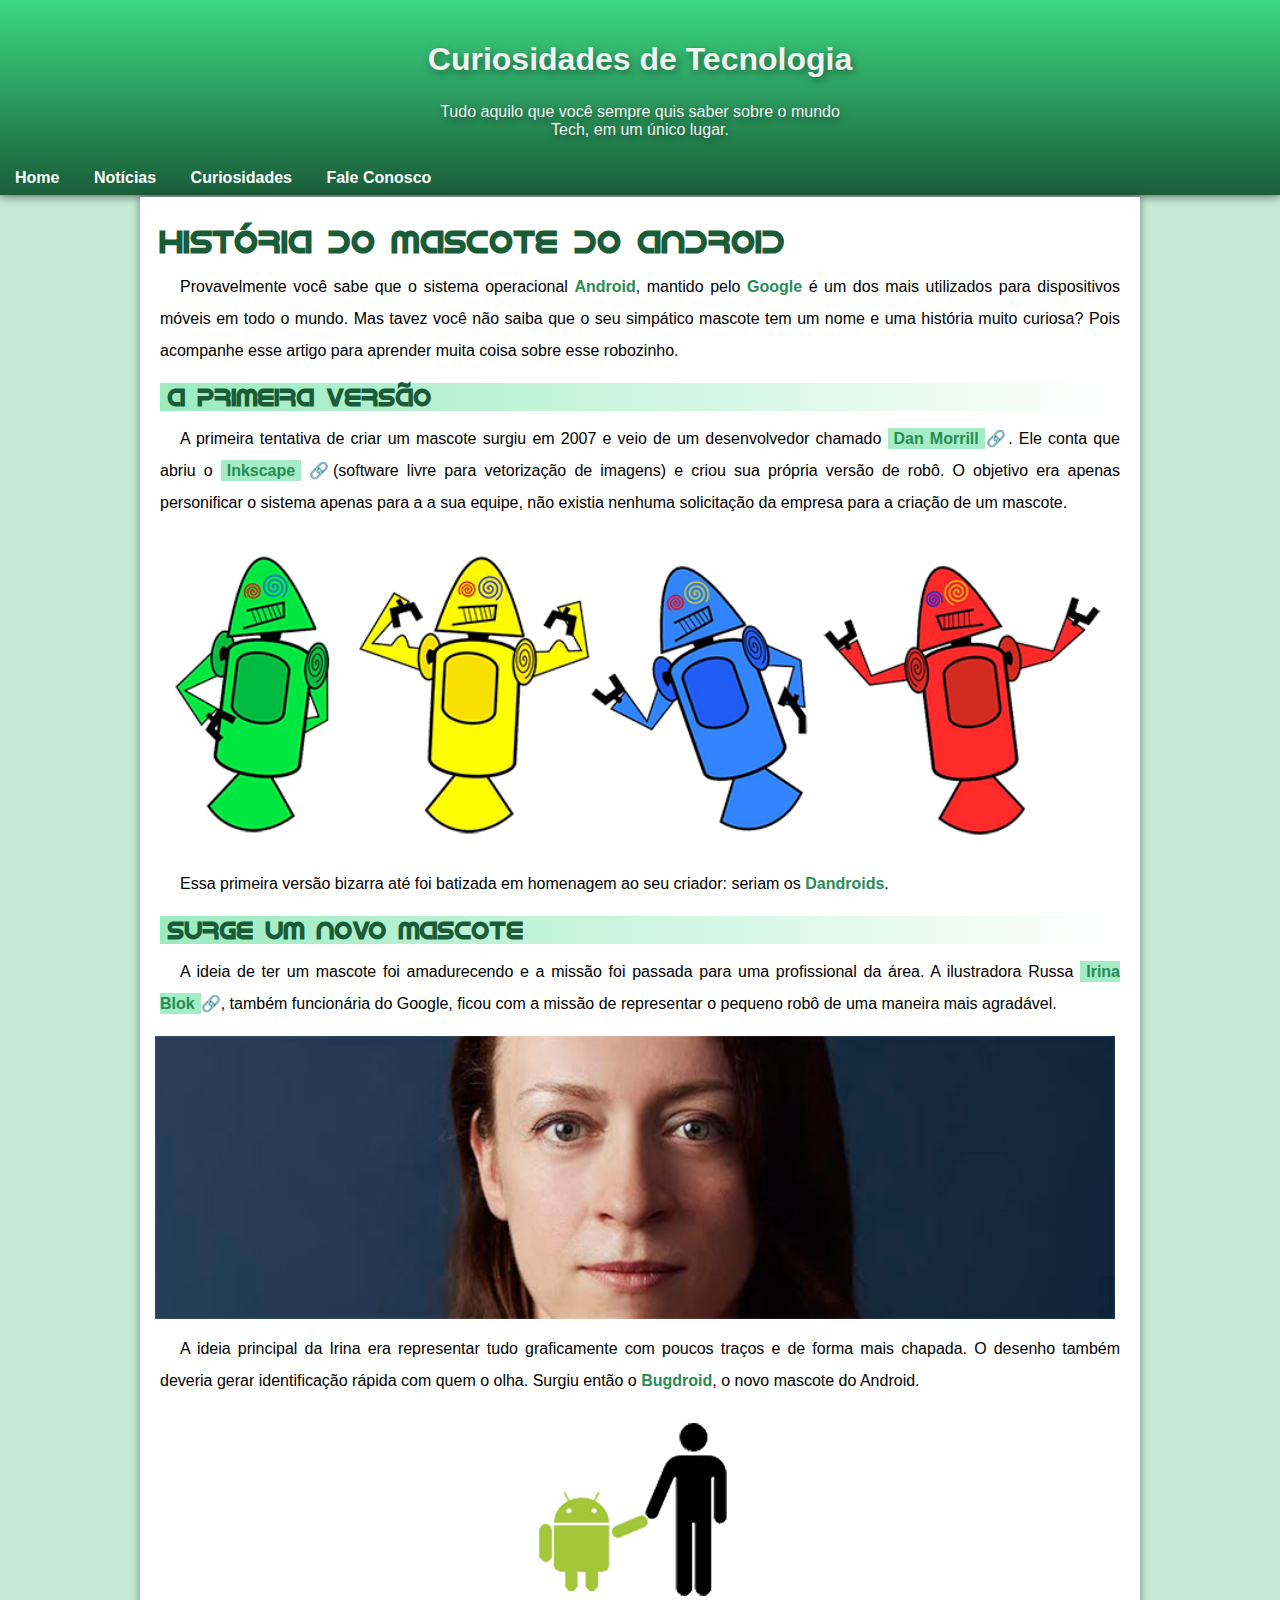
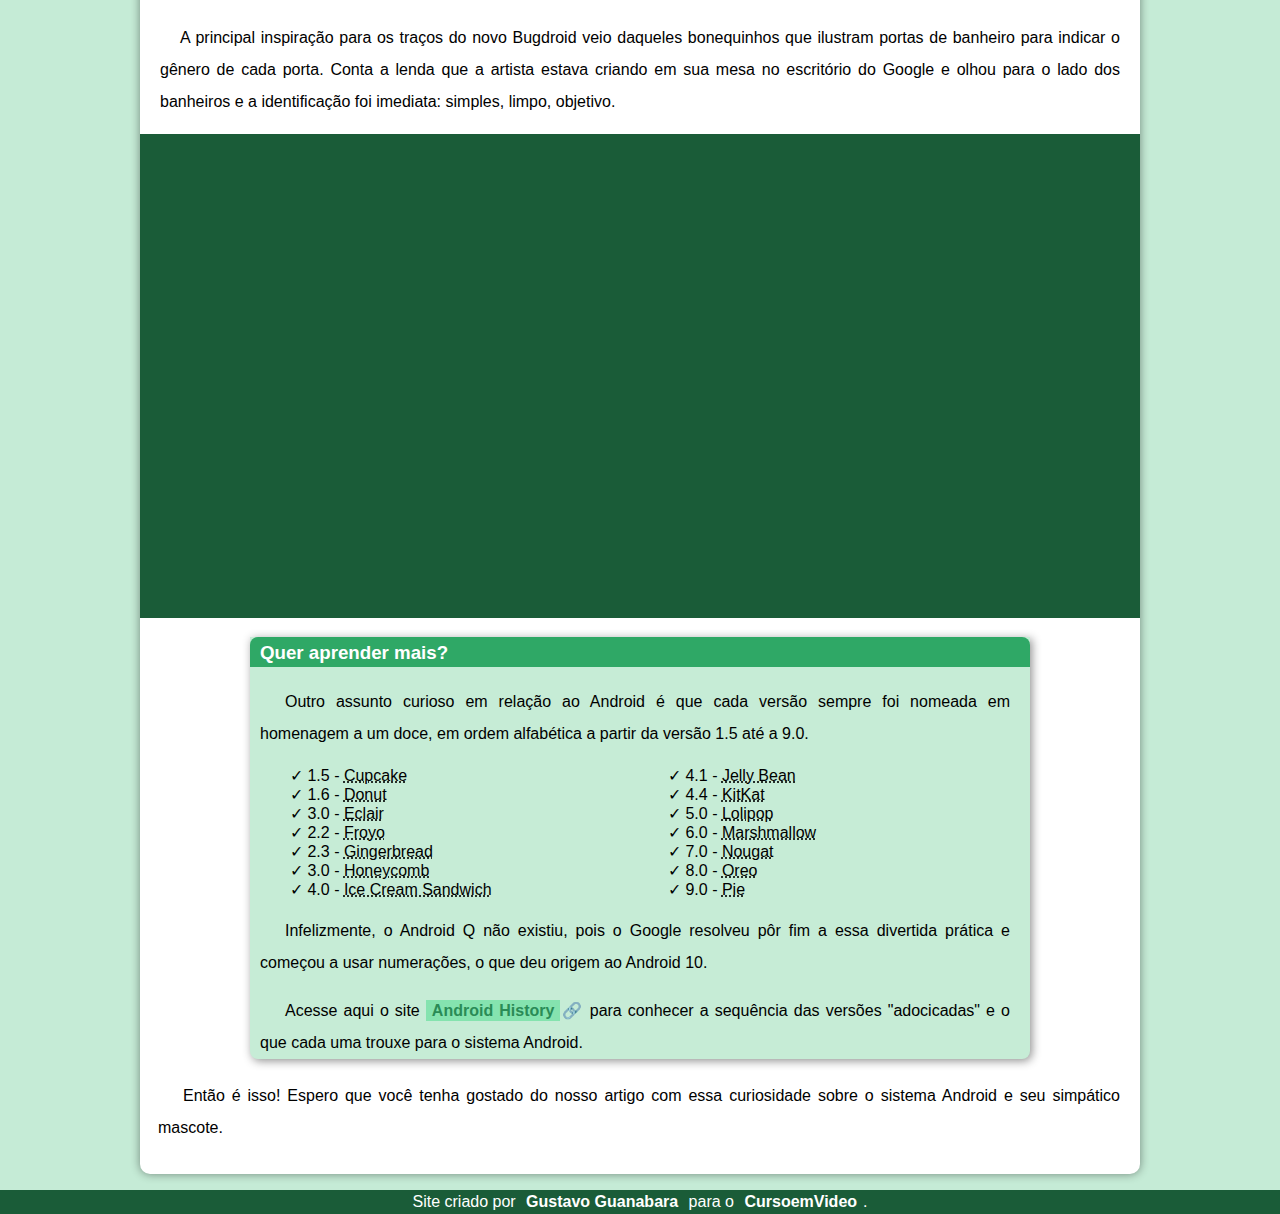
<file: index.html>
<!DOCTYPE html>
<html lang="pt-br">
<head>
    <meta charset="UTF-8">
    <meta http-equiv="X-UA-Compatible" content="IE=edge">
    <meta name="viewport" content="width=device-width, initial-scale=1.0">
    <title>Projeto Zero</title>
    <link rel="shortcut icon" href="imagens/favicon.ico" type="image/x-icon">
    <link rel="stylesheet" href="style.css">
</head>
<body>
    <header id="topo">
        <div id="inicio">
            <h1>Curiosidades de Tecnologia</h1>
            <p>Tudo aquilo que você sempre quis saber sobre o mundo Tech, em um único lugar.</p>
        </div>
        <nav id="menu">
            <a href="#">Home</a>
            <a href="#">Notícias</a>
            <a href="#">Curiosidades</a>
            <a href="#">Fale Conosco</a>
        </nav>
    </header>    
    <main id="principal">
        <h1>HISTÓRIA DO MASCOTE DO ANDROID</h1>
        <p>Provavelmente você sabe que o sistema operacional <strong>Android</strong>, mantido pelo <strong>Google</strong> é um dos mais utilizados para dispositivos móveis em todo o mundo. Mas tavez você não saiba que o seu simpático mascote tem um nome e uma história muito curiosa? Pois acompanhe esse artigo para aprender muita coisa sobre esse robozinho.</p>
        <h2>A PRIMEIRA VERSÃO</h2>
        <p>A primeira tentativa de criar um mascote surgiu em 2007 e veio de um desenvolvedor chamado <a href="#">Dan Morrill</a>&#x1F517;. Ele conta que abriu o <a href="#">Inkscape</a> &#x1F517;(software livre para vetorização de imagens) e criou sua própria versão de robô. O objetivo era apenas personificar o sistema apenas para a a sua equipe, não existia nenhuma solicitação da empresa para a criação de um mascote.</p>
            <picture class="imagem">
                    <source media="(max-width: 550px)" srcset="pacote/imagens/dan-droids-pq.png" type="image/png">
                    <img src="pacote/imagens/dan-droids.png" alt="Dandroids">
            </picture>
        <p>Essa primeira versão bizarra até foi batizada em homenagem ao seu criador: seriam os <strong>Dandroids</strong>.</p>
        <h2>SURGE UM NOVO MASCOTE</h2>
        <p>A ideia de ter um mascote foi amadurecendo e a missão foi passada para uma profissional da área. A ilustradora Russa <a href="#">Irina Blok</a>&#x1F517;, também funcionária do Google, ficou com a missão de representar o pequeno robô de uma maneira mais agradável.</p>
            <picture class="imagem">
                    <source media="(max-width:560px )" srcset="imagens/irina-blok-pq.jpg" type="image/jpg">
                    <img src="pacote/imagens/irina-blok.jpg" alt="IrinaCriadora">
            </picture>
        <p>A ideia principal da Irina era representar tudo graficamente com poucos traços e de forma mais chapada. O desenho também deveria gerar identificação rápida com quem o olha. Surgiu então o <strong>Bugdroid</strong>, o novo mascote do Android.</p>
            <picture id="bugdroid">
                <img src="pacote/imagens/bugdroid.png" alt="Bugdroid">
            </picture>
        <p>A principal inspiração para os traços do novo Bugdroid veio daqueles bonequinhos que ilustram portas de banheiro para indicar o gênero de cada porta. Conta a lenda que a artista estava criando em sua mesa no escritório do Google e olhou para o lado dos banheiros e a identificação foi imediata: simples, limpo, objetivo.</p>
        <section id="video">
            <iframe width="100%" height="450" src="https://www.youtube.com/embed/l2UDgpLz20M" title="YouTube video player" frameborder="0" allow="accelerometer; autoplay; clipboard-write; encrypted-media; gyroscope; picture-in-picture; web-share" allowfullscreen></iframe>
        </section>
        <section id="extra">
            <h3>Quer aprender mais?</h3>
            <p>Outro assunto curioso em relação ao Android é que cada versão sempre foi nomeada em homenagem a um doce, em ordem alfabética a partir da versão 1.5 até a 9.0.
            </p>
            <section id="list">
                <ul>
                    <li>&#x2713; 1.5 - <abbr title="Bolinho">Cupcake</abbr></li>
                    <li>&#x2713; 1.6 - <abbr title="Rosquinha">Donut</abbr></li>
                    <li>&#x2713; 3.0 - <abbr title="Bomba de Chocolate">Eclair</abbr></li>
                    <li>&#x2713; 2.2 - <abbr title="Yogurt Congelado">Froyo</abbr></li>
                    <li>&#x2713; 2.3 - <abbr title="Biscoito de Gengibre">Gingerbread</abbr></li>
                    <li>&#x2713; 3.0 - <abbr title="Favos de Mel">Honeycomb</abbr></li>
                    <li>&#x2713; 4.0 - <abbr title="Sandwich de Sorvete">Ice Cream Sandwich</abbr></li>
                    <li>&#x2713; 4.1 - <abbr title="Jujubas">Jelly Bean</abbr></li>
                    <li>&#x2713; 4.4 - <abbr title="KitKat">KitKat</abbr></li>
                    <li>&#x2713; 5.0 - <abbr title="Pirulito">Lolipop</abbr></li>
                    <li>&#x2713; 6.0 - <abbr title="Marshmallow">Marshmallow</abbr></li>
                    <li>&#x2713; 7.0 - <abbr title="Barras de doces">Nougat</abbr></li>
                    <li>&#x2713; 8.0 - <abbr title="Oreo">Oreo</abbr></li>
                    <li>&#x2713; 9.0 - <abbr title="Torta">Pie</abbr></li>
                </ul>
            </section>
            <p>Infelizmente, o Android Q não existiu, pois o Google resolveu pôr fim a essa divertida prática e começou a usar numerações, o que deu origem ao Android 10.</p>
            <p>Acesse aqui o site <a href="#">Android History</a>&#x1F517; para conhecer a sequência das versões "adocicadas" e o que cada uma trouxe para o sistema Android.</p>
        </section>
        <article>
            <p>Então é isso! Espero que você tenha gostado do nosso artigo com essa curiosidade sobre o sistema Android e seu simpático mascote.</p>
        </article>
    </main>
    <footer>Site criado por <a href="https://gustavoguanabara.github.io/" target="_blank">Gustavo Guanabara</a> para o <a href="https://www.cursoemvideo.com/" target="_blank">CursoemVideo</a>.</footer>
    
</body>
</html>
</file>
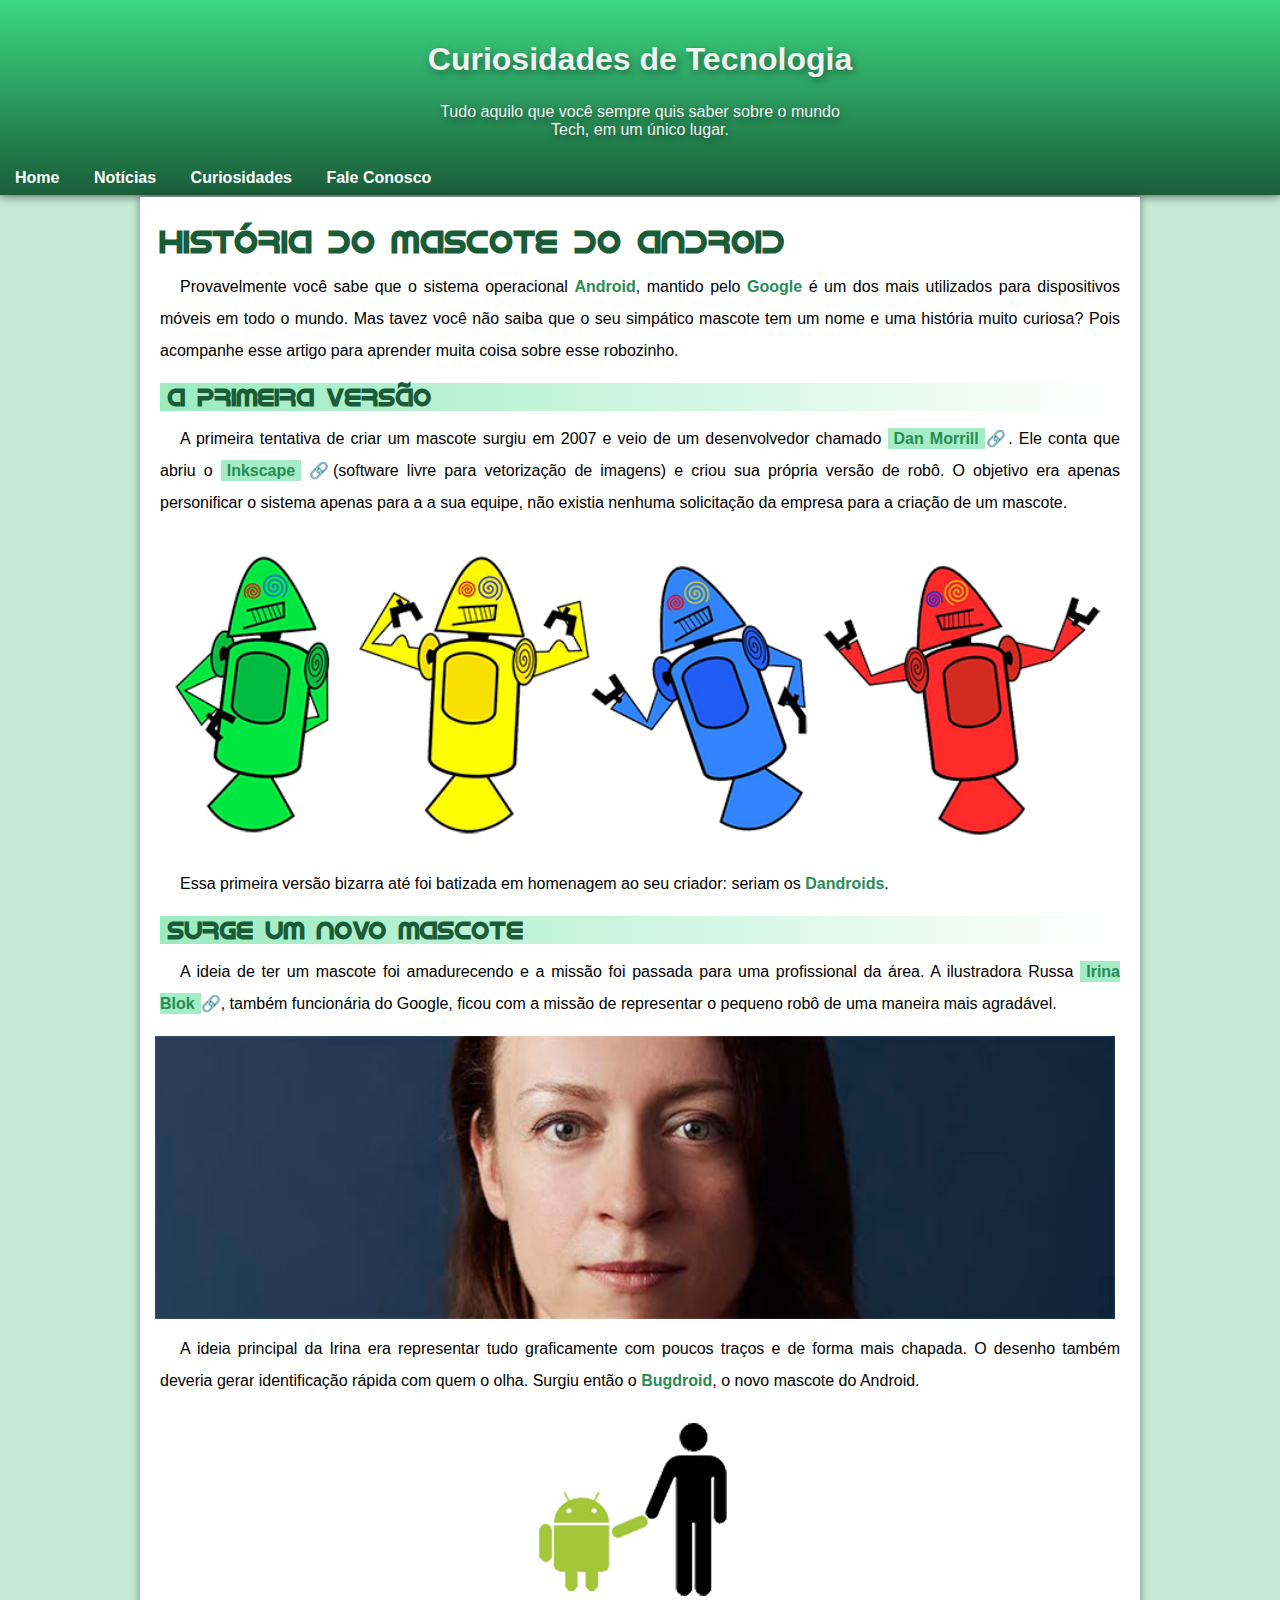
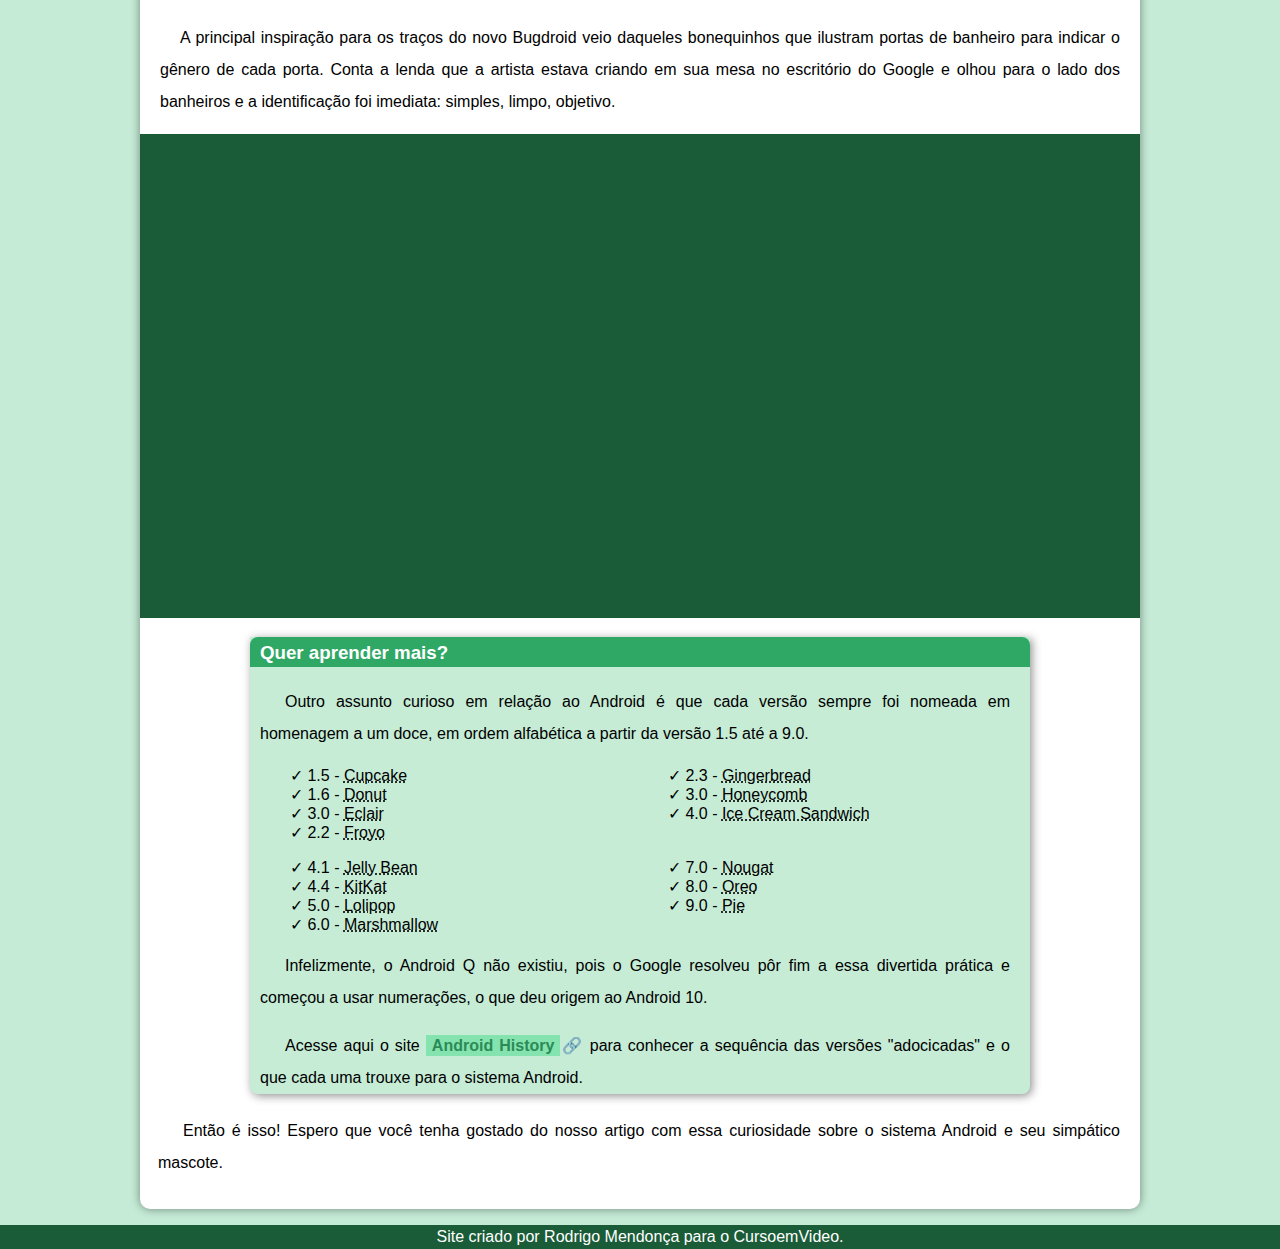
<file: index.html.html>
<!DOCTYPE html>
<html lang="pt-br">
<head>
    <meta charset="UTF-8">
    <meta http-equiv="X-UA-Compatible" content="IE=edge">
    <meta name="viewport" content="width=device-width, initial-scale=1.0">
    <title>Projeto Zero</title>
    <link rel="shortcut icon" href="pacote/imagens/favicon.ico" type="image/x-icon">
    <link rel="stylesheet" href="style.css">
</head>
<body>
    <header id="topo">
        <div id="inicio">
            <h1>Curiosidades de Tecnologia</h1>
            <p>Tudo aquilo que você sempre quis saber sobre o mundo Tech, em um único lugar.</p>
        </div>
        <nav id="menu">
            <a href="#">Home</a>
            <a href="#">Notícias</a>
            <a href="#">Curiosidades</a>
            <a href="#">Fale Conosco</a>
        </nav>
    </header>    
    <main id="principal">
        <h1>HISTÓRIA DO MASCOTE DO ANDROID</h1>
        <p>Provavelmente você sabe que o sistema operacional <strong>Android</strong>, mantido pelo <strong>Google</strong> é um dos mais utilizados para dispositivos móveis em todo o mundo. Mas tavez você não saiba que o seu simpático mascote tem um nome e uma história muito curiosa? Pois acompanhe esse artigo para aprender muita coisa sobre esse robozinho.</p>
        <h2>A PRIMEIRA VERSÃO</h2>
        <p>A primeira tentativa de criar um mascote surgiu em 2007 e veio de um desenvolvedor chamado <a href="#">Dan Morrill</a>&#x1F517;. Ele conta que abriu o <a href="#">Inkscape</a> &#x1F517;(software livre para vetorização de imagens) e criou sua própria versão de robô. O objetivo era apenas personificar o sistema apenas para a a sua equipe, não existia nenhuma solicitação da empresa para a criação de um mascote.</p>
            <picture class="imagem">
                    <source media="(max-width: 550px)" srcset="pacote/imagens/dan-droids-pq.png" type="image/png">
                    <img src="pacote/imagens/dan-droids.png" alt="Dandroids">
            </picture>
        <p>Essa primeira versão bizarra até foi batizada em homenagem ao seu criador: seriam os <strong>Dandroids</strong>.</p>
        <h2>SURGE UM NOVO MASCOTE</h2>
        <p>A ideia de ter um mascote foi amadurecendo e a missão foi passada para uma profissional da área. A ilustradora Russa <a href="#">Irina Blok</a>&#x1F517;, também funcionária do Google, ficou com a missão de representar o pequeno robô de uma maneira mais agradável.</p>
            <picture class="imagem">
                    <source media="(max-width:550px )" srcset="pacote/imagens/irina-blok-pq.jpg" type="image/jpg">
                    <img src="pacote/imagens/irina-blok.jpg" alt="IrinaCriadora">
            </picture>
        <p>A ideia principal da Irina era representar tudo graficamente com poucos traços e de forma mais chapada. O desenho também deveria gerar identificação rápida com quem o olha. Surgiu então o <strong>Bugdroid</strong>, o novo mascote do Android.</p>
            <picture id="bugdroid">
                <img src="pacote/imagens/bugdroid.png" alt="Bugdroid">
            </picture>
        <p>A principal inspiração para os traços do novo Bugdroid veio daqueles bonequinhos que ilustram portas de banheiro para indicar o gênero de cada porta. Conta a lenda que a artista estava criando em sua mesa no escritório do Google e olhou para o lado dos banheiros e a identificação foi imediata: simples, limpo, objetivo.</p>
        <section id="video">
            <iframe width="100%" height="450" src="https://www.youtube.com/embed/l2UDgpLz20M" title="YouTube video player" frameborder="0" allow="accelerometer; autoplay; clipboard-write; encrypted-media; gyroscope; picture-in-picture; web-share" allowfullscreen></iframe>
        </section>
        <section id="extra">
            <h3>Quer aprender mais?</h3>
            <p>Outro assunto curioso em relação ao Android é que cada versão sempre foi nomeada em homenagem a um doce, em ordem alfabética a partir da versão 1.5 até a 9.0.
            </p>
            <section id="list">
                <ul>
                    <li>&#x2713; 1.5 - <abbr title="Bolinho">Cupcake</abbr></li>
                    <li>&#x2713; 1.6 - <abbr title="Rosquinha">Donut</abbr></li>
                    <li>&#x2713; 3.0 - <abbr title="Bomba de Chocolate">Eclair</abbr></li>
                    <li>&#x2713; 2.2 - <abbr title="Yogurt Congelado">Froyo</abbr></li>
                    <li>&#x2713; 2.3 - <abbr title="Biscoito de Gengibre">Gingerbread</abbr></li>
                    <li>&#x2713; 3.0 - <abbr title="Favos de Mel">Honeycomb</abbr></li>
                    <li>&#x2713; 4.0 - <abbr title="Sandwich de Sorvete">Ice Cream Sandwich</abbr></li>
                </ul>
                <ul>
                    <li>&#x2713; 4.1 - <abbr title="Jujubas">Jelly Bean</abbr></li>
                    <li>&#x2713; 4.4 - <abbr title="KitKat">KitKat</abbr></li>
                    <li>&#x2713; 5.0 - <abbr title="Pirulito">Lolipop</abbr></li>
                    <li>&#x2713; 6.0 - <abbr title="Marshmallow">Marshmallow</abbr></li>
                    <li>&#x2713; 7.0 - <abbr title="Barras de doces">Nougat</abbr></li>
                    <li>&#x2713; 8.0 - <abbr title="Oreo">Oreo</abbr></li>
                    <li>&#x2713; 9.0 - <abbr title="Torta">Pie</abbr></li>
                </ul>
            </section>
            <p>Infelizmente, o Android Q não existiu, pois o Google resolveu pôr fim a essa divertida prática e começou a usar numerações, o que deu origem ao Android 10.</p>
            <p>Acesse aqui o site <a href="#">Android History</a>&#x1F517; para conhecer a sequência das versões "adocicadas" e o que cada uma trouxe para o sistema Android.</p>
        </section>
        <article>
            <p>Então é isso! Espero que você tenha gostado do nosso artigo com essa curiosidade sobre o sistema Android e seu simpático mascote.</p>
        </article>
    </main>
    <footer>Site criado por Rodrigo Mendonça para o CursoemVideo.</footer>
    
</body>
</html>
</file>
<file: style.css>
@charset "UTF-8";

@font-face {
    font-family: 'idroid';
    src: url('pacote/fontes/idroid.otf') format('opentype');
    font-weight: normal;
    font-style: normal;
}

body{
    background-color: #c5ebd6;
    font-family: Arial, Helvetica, sans-serif;
    
    margin: 0;
    padding: 0;
}


header{
    background-image: linear-gradient(to bottom, #3cd983, #1a5d39);
    margin: 0;
    height: 195px;
    box-shadow: 0px 0px 10px rgba(0, 0, 0, 0.712);
}

div#inicio{
    text-align: center;
    margin-top: 0;
    padding-top: 20px;
    color: rgb(241, 241, 241);
    text-shadow: 2px 3px 8px rgba(0, 0, 0, 0.432);
}

#topo p{
    padding-top: 3px;
    padding-bottom: 30px;
    font-weight: normal;
    max-width: 440px;
    margin: auto;
}

a{
    text-decoration: none;
    color: #2a8b56;
    font-weight: bold;
    background-color: #3cd98377;
    padding: 2px 6px;
}

a:hover{
    text-decoration: underline;
    
}

strong{
    color: #2a8b56;
}
#menu > a{
    padding: 5px 15px 8px 15px;
    color: white;
    border-radius: 5px;
    background-color: transparent;
}
#menu > a:hover{
    background-color: #1a5d397e;
    text-decoration: none;
}

p{
    padding-top: 10px;
}
main{
    background-color:  white;
    max-width: 1000px;
    margin: auto;
    box-shadow: 0px 0px 10px rgba(0, 0, 0, 0.432);
    border-radius: 0px 0px 10px 10px;
}

main p{
    text-align: justify;
    color: black;
    margin: 0px 20px 16px 20px;
    text-indent: 20px;
    line-height: 2em;
}

main > h1, h2{
    font-family: 'idroid';
    margin: 2px 20px;
    color: #1A5C38;
}
main > h1{
    padding-top: 25px;
}

.imagem > img{
    width: 96%;
    margin-left: 15px;
}


h2{
    background-image: linear-gradient(to right, #3cd98383, white);
    padding-left: 8px;
}

picture#bugdroid{
    display: block;
    text-align: center;
}

#video{
    text-align: center;
    background-color: #1A5C38;
    padding: 15px 30px;
    
}
section#extra{
    background-color: #C6ECD6;
    margin: auto;
    border-radius: 0px 0px 8px 8px;
    box-shadow: 2px 2px 10px rgba(0, 0, 0, 0.438);
    max-width: 780px;
}
section > h3{ 
    color: white;
    background-color: #2FA866;
    padding: 5px 10px;
    border-radius: 8px 8px 0px 0px;
    height: 20px;
    
}
section#extra > p{
    color: black;
    text-indent: 25px;
    text-align: justify;
    padding-top: 0px;
    margin: 0px 20px 16px 10px;
}

section#list > ul {
    list-style: none;
    columns: 2;
}
article > p{
    color: black;
    text-align: justify;
    text-indent: 25px;
    margin: 0px 20px 16px 18px;
    padding: 5px 0px 30px 0px;
}
footer{
    background-color: #1A5C38;
    color: white;
    text-align: center;
    padding: 3px;
}
footer a{
    color: white;
    background-color: transparent;
}
</file>
